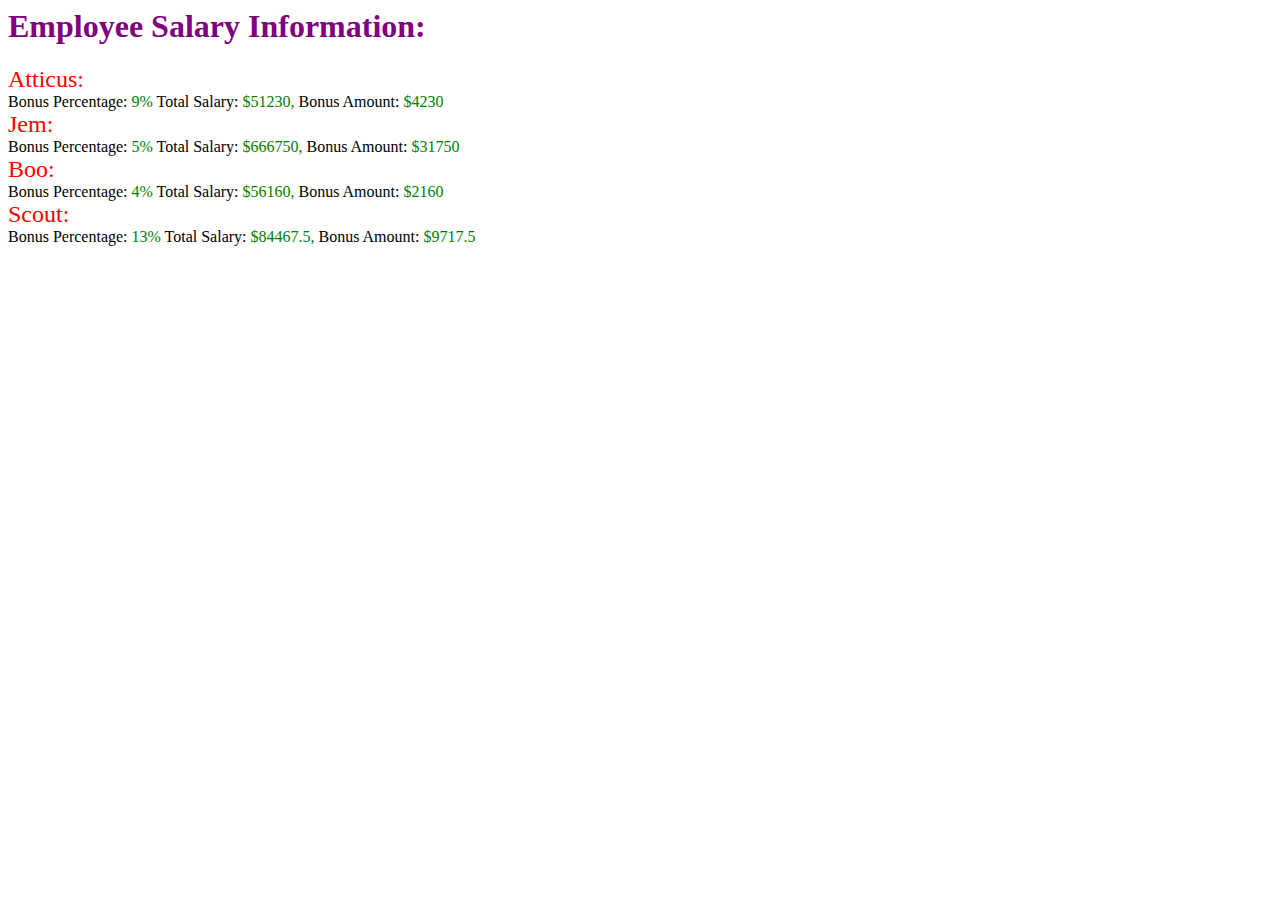
<file: Desktop/threeBugsFOrREAL/index.html>
<html>
  <head>
    <meta charset="utf-8">
    <title>Answer Guide</title>
    <meta name="description" content="Webpage">
    <link rel="stylesheet" href="style.css">

    <script type="text/javascript" src="jquery.min.js"></script>
    <script type="text/javascript" src="solo_script.js"></script>
    
  </head>
  
  <body> 
    <div class="topbox">
      <h1>Employee Salary Information:</h2>
    </div>
    <div class="container"></div>
   

    
  </body>


</html>
</file>
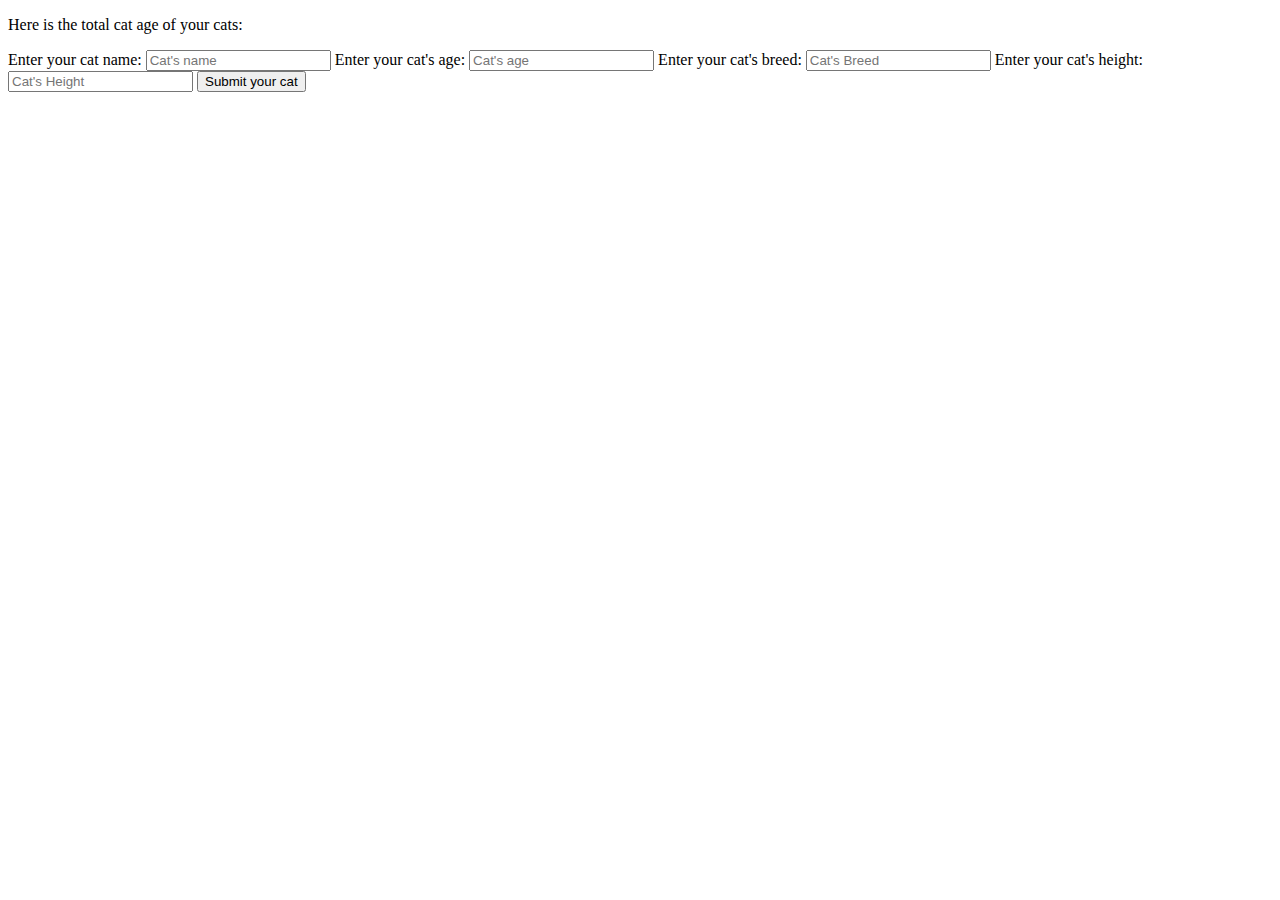
<file: Atom_Project_Folder/Weekend_1/index-scott-example.html>
<!DOCTYPE html>
<html>
  <head>
    <title>Form Example</title>

    <!-- SCRIPTS -->
    <script type="text/javascript" src="jquery.min.js"></script>
    <script type="text/javascript" src="app.js"></script>
  </head>
  <body>
    <p class="total-cat-age">Here is the total cat age of your cats: </p>

    <form id="catForm">
      <label for="catname">Enter your cat name:</label>
      <input type="text" id="catname" name="catname" placeholder="Cat's name"/>

      <label for="catage">Enter your cat's age:</label>
      <input type="text" id="catage" name="catage" placeholder="Cat's age"/>

      <label for="cattype">Enter your cat's breed:</label>
      <input type="text" id="cattype" name="cattype" placeholder="Cat's Breed"/>

      <label for="catheight">Enter your cat's height:</label>
      <input type="text" id="catheight" name="catheight" placeholder="Cat's Height"/>

      <input type="submit" value="Submit your cat" />
      <!-- <button>Awesome button</button> -->
    </form>
    <!-- <button>Awesome button</button> -->
  </body>
</html>
</file>
<file: Desktop/threeBugsFOrREAL/style.css>
.name {
	font-size: 1.5em;
	color:red;
}
.name1{
	color:orange;
}

.secondary{
	font-size: 1.2em;
}
.topbox{
	width:100%;
	color:purple;
}

.h1{
	color:purple;
}

.colorMoney{
	color:green;
}

.all{
	border:5px solid red;
}
</file>
